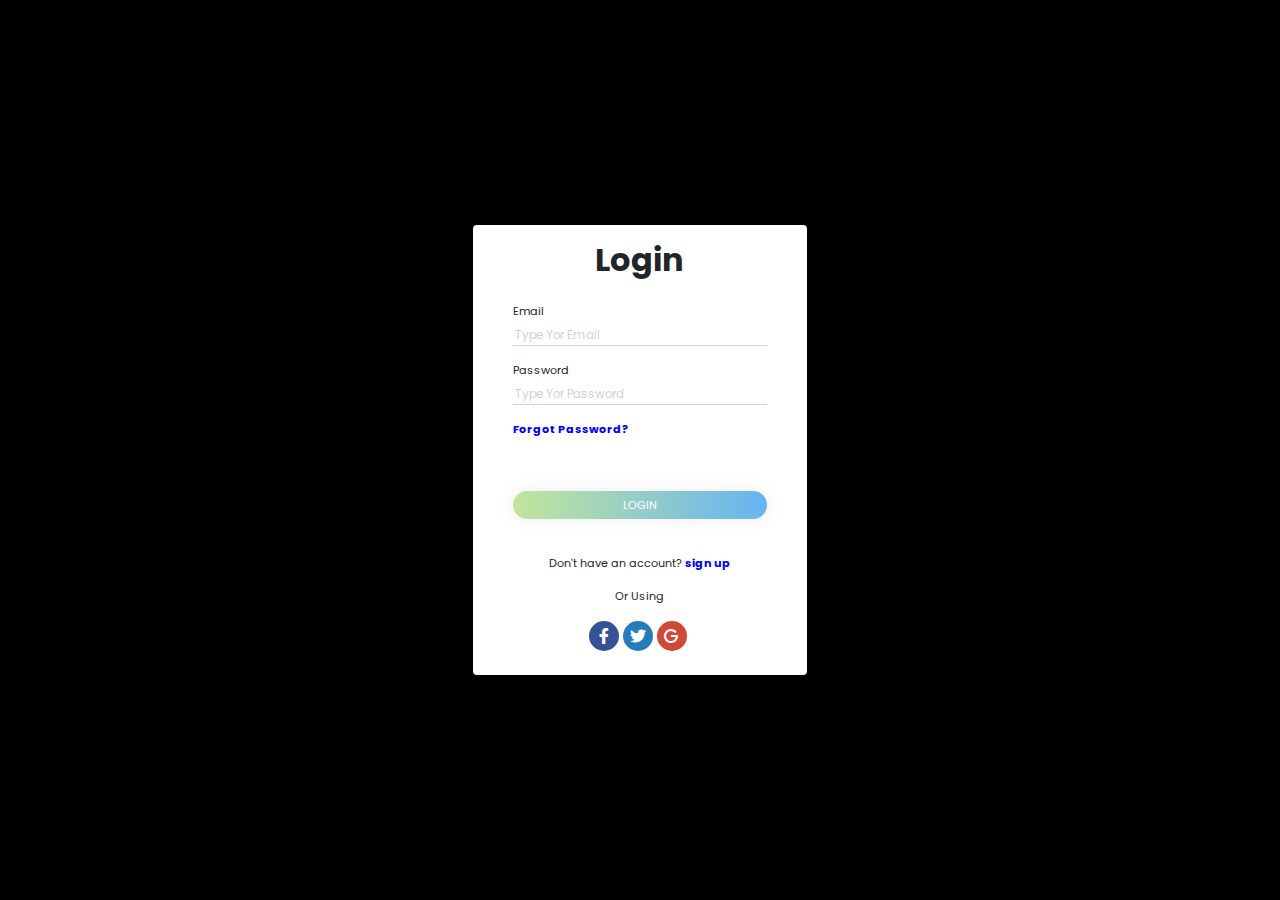
<file: index.html>
<!DOCTYPE html>
<html lang="en">
  <head>
    <meta charset="UTF-8" />
    <meta http-equiv="X-UA-Compatible" content="IE=edge" />
    <meta name="viewport" content="width=device-width, initial-scale=1.0" />
    <title>Login Form</title>
    <link rel="preconnect" href="https://fonts.googleapis.com" />
    <link rel="preconnect" href="https://fonts.gstatic.com" crossorigin />
    <link
      href="https://fonts.googleapis.com/css2?family=Poppins:wght@300;400;500;600;700;800&display=swap"
      rel="stylesheet"
    />
    <link rel="stylesheet" href="css/bootstrap.min.css" />
    <link rel="stylesheet" href="css/all.min.css" />
    <link rel="stylesheet" href="css/style.css" />
  </head>
  <body>
    <div
      class="main-cont container-md flex-column d-flex justify-content-center align-items-center"
    >
      <div
        class="login-cont text-dark rounded-1 d-flex flex-column justify-content-center align-items-center"
      >
        <h2 id="heading" class="text-capitalize fw-bold m-0 my-3">Login</h2>
        <div class="forms">
          <label id="label-user" for="userName" class="mt-2 d-none"
            >Username
            <small class="text-danger">from 5 to 15 character</small>
          </label>
          <input
            type="text"
            id="userName"
            placeholder="Type yor username"
            class="d-none placeicon w-100 mb-2"
          />
          <label for="email" id="label-email" class="mt-2">Email</label>
          <input
            type="email"
            id="email"
            placeholder="Type yor Email"
            class="placeicon w-100 mb-2"
          />
          <label for="password" class="mt-2">Password</label>
          <input
            type="password"
            id="password"
            placeholder="Type yor password"
            class="placeicon w-100"
          />
        </div>
        <p class="my-3 align-self-start">
          <a class="fw-bolder">Forgot Password?</a>
        </p>
        <p id="succ" class="align-self-start fw-bolder opacity-0 m-0 success">
          Success
        </p>
        <button id="login-btn" class="btn btn-grad rounded-pill w-100">
          mm
        </button>
        <p class="my-3">
          Don't have an account? <a id="sign-up" class="fw-bolder">Sign Up</a>
        </p>
        <p>Or Using</p>
        <div
          class="icons mb-4 d-flex justify-content-between align-items-center"
        >
          <div
            class="me-1 round-icon d-flex justify-content-center align-items-center fa"
          >
            <i class="fa-brands fa-facebook-f"></i>
          </div>

          <div
            class="me-1 round-icon d-flex justify-content-center align-items-center tw"
          >
            <i class="fa-brands fa-twitter"></i>
          </div>

          <div
            class="me-1 round-icon d-flex justify-content-center align-items-center go"
          >
            <i class="fa-solid fa-g"></i>
          </div>
        </div>
      </div>
    </div>

    <script src="js/bootstrap.bundle.min.js"></script>
    <script src="js/index.js"></script>
  </body>
</html>
</file>
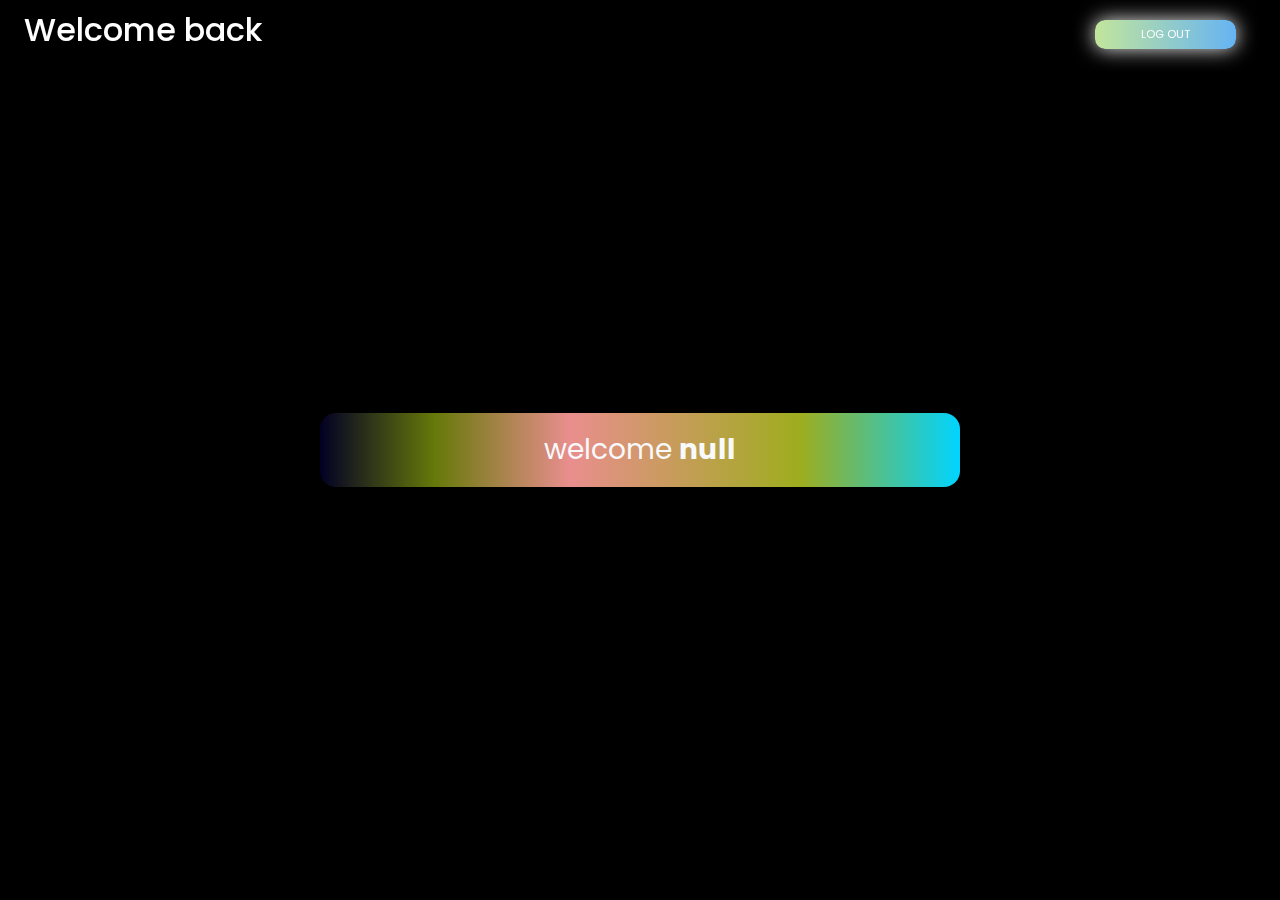
<file: login.html>
<!DOCTYPE html>
<html lang="en">
<head>
    <meta charset="UTF-8">
    <meta http-equiv="X-UA-Compatible" content="IE=edge">
    <meta name="viewport" content="width=device-width, initial-scale=1.0">
    <title>User Login Page</title>
    <link rel="preconnect" href="https://fonts.googleapis.com">
    <link rel="preconnect" href="https://fonts.gstatic.com" crossorigin>
    <link href="https://fonts.googleapis.com/css2?family=Poppins:wght@300;400;500;600;700;800&display=swap" rel="stylesheet">
    <link rel="stylesheet" href="css/bootstrap.min.css">
    <link rel="stylesheet" href="css/all.min.css">
    <link rel="stylesheet" href="css/style.css">
</head>
<body class="">
    
<div class="w-100 px-4 d-flex justify-content-between align-items-center position-fixed">
    <h2 class="text-white">Welcome back</h2>
    <button id="logout" class="btn btn-grad ">Log out</button>
</div>
<div class="cont d-flex justify-content-center align-items-center vh-100">
    <div class="items grad w-50 text-center rounded-4 text-light">
        <p id="user-welcome" class="p-3 m-0 fs-3"></p>
    </div>

</div>
    <script src="js/bootstrap.bundle.min.js"></script>
    <script src="js/index2.js"></script>
</body>
</html>
</file>
<file: css/style.css>
:root{
    --light-grey : rgb(215, 207, 207)
}
body{
    height:100vh;
    background-color: #000;
    font-family: 'Poppins', sans-serif;
}
.login-cont{
    background-color: #fff !important;
    height: auto;
    margin: 40px;
    padding:0px 40px;
    width: 30%;


}
a{
    cursor: pointer;
}
.main-cont{
    height: 100vh;
}
.forms input{
    border:none;
    outline:none;
    font-size: 0.7rem;
    border-bottom: 1px solid var(--light-grey);
    transition: 0.8s all;
}
.forms input:focus{
    outline:none;
    border-bottom: 1px solid rgb(90, 84, 84);
}
.forms label{
    font-size: 0.7rem;
}
.forms input::placeholder{
    color: var(--light-grey);
    font-size: 0.74rem;
    text-transform: capitalize;

}
.placeicon{
    /* font-family: fontawesome; */
    text-transform: lowercase;
}
.success {
    color: green;
}

.btn{
    font-size: 0.7rem;
}
.login-cont p{
    font-size: 0.7rem;

}
.login-cont p.left{
text-align: left;
}
         
.btn-grad {
    background-image: linear-gradient(to right, #c2e59c 0%, #64b3f4  51%, #c2e59c  100%);
    margin: 20px;
    padding: 5px 45px;
    text-align: center;
    text-transform: uppercase;
    transition: 0.5s;
    background-size: 200% auto;
    color: white;            
    box-shadow: 0 0 20px #eee;
    border-radius: 10px;
    display: block;
  }

  .btn-grad:hover {
    background-position: right center; /* change the direction of the change here */
    color: #fff;
    text-decoration: none;
  }
  .grad{
    background: rgb(2,0,36);
    background: linear-gradient(90deg, rgba(2,0,36,1) 0%, rgba(102,121,9,1) 18%, rgba(233,142,142,1) 39%, rgba(158,173,30,1) 75%, rgba(0,212,255,1) 100%);
  }
  .round-icon{
    width: 30px;
    height: 30px;
    border-radius: 50%;
    color: #FFF;
    cursor: pointer;
  }
  a{
    text-decoration: none;
    color: blue;
  }
  .round-icon.fa{
    background-color: rgb(55,81,151);
  }
  .round-icon.tw{
    background-color: rgb(36,125,186);
  }
  .round-icon.go{
    background-color: rgb(210,71,54);
  }
  ::placeholder { /* Recent browsers */
    text-transform: none;
}
@media screen and (max-width:992) {
    .login-cont{
        width: 50%;    
    }
    
}
@media screen and (max-width:992px) {
    .login-cont{
        width: 45%;    
    }
    
}
@media screen and (max-width:768px) {
    .login-cont{
        width: 45%;    
    }
    
}
@media screen and (max-width:576px) {
    .login-cont{
        width: 75%;   
        padding: 0px 30px; 
    }
    
}
</file>
